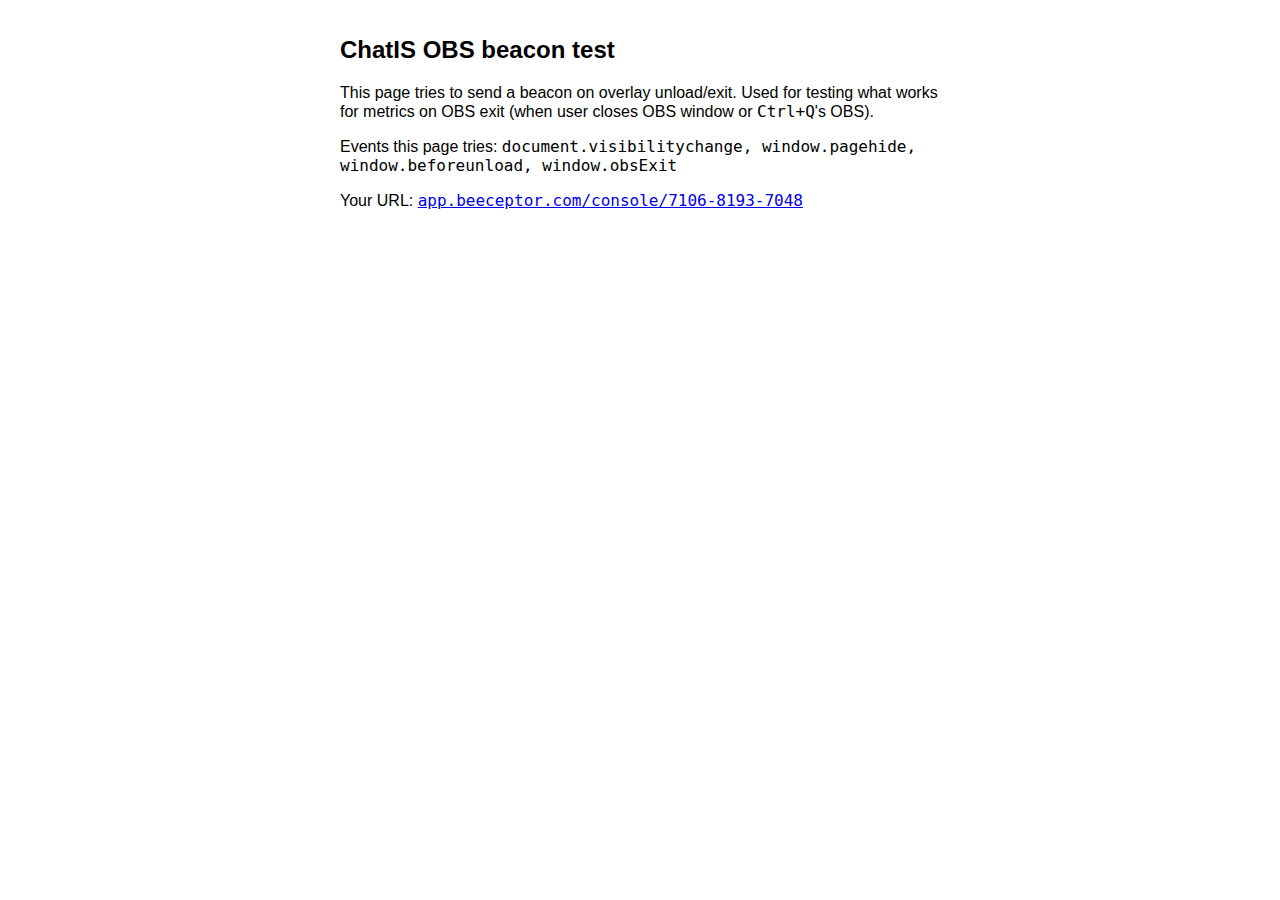
<file: v2/obs-beacon-test.html>
<!DOCTYPE html>
<html>
<head>
    <meta charset="UTF-8" />
    <title>ChatIS OBS beacon test</title>
    <style>
        body {
            font-family: sans-serif;
            max-width: 600px;
            margin: auto;
            padding: 1rem;
        }
        .monospace {
            font-family: monospace;
            font-size: 1rem;
        }
    </style>
    <script>
        (async () => {
            // Generate a nonce in the format `${word}-${word}-${word}` where `word` is a BIP39 word.
            const nonce = await (async () => {
                const wordListUrl = 'https://raw.githubusercontent.com/bitcoin/bips/refs/heads/master/bip-0039/english.txt';
                try {
                    const wordList = await (await fetch(wordListUrl)).text();
                    const words = wordList.split('\n');
                    function randomWord() {
                        return words[Math.floor(Math.random() * words.length)];
                    }
                    return `${randomWord()}-${randomWord()}-${randomWord()}`;
                } catch (err) {
                    // Fallback if the word list can't be fetched.
                    return `${Math.random().toString(10).substring(2, 6)}-${Math.random().toString(10).substring(2, 6)}-${Math.random().toString(10).substring(2, 6)}`;
                }
            })();

            const beeceptorConsole = `app.beeceptor.com/console/${nonce}`;
            const beeceptorBeaconUrl = `https://${nonce}.free.beeceptor.com`;

            document.getElementById("beeceptor-url").textContent = beeceptorConsole;
            document.getElementById("beeceptor-url").href = `https://${beeceptorConsole}`;

            function sendReport(eventType) {
                navigator.sendBeacon(
                    `${beeceptorBeaconUrl}/${eventType}`,
                    JSON.stringify({
                        eventType: eventType,
                        hidden: document.hidden,
                    })
                );
            }

            document.addEventListener("visibilitychange", () => {
                sendReport("visibilitychange");
            });
            window.addEventListener("pagehide", () => {
                sendReport("pagehide");
            });
            window.addEventListener("beforeunload", () => {
                sendReport("beforeunload");
            });

            if (window.obsstudio) {
                window.addEventListener("obsExit", function(event) {
                    sendReport("obsExit");
                });
            }
        })();
    </script>
</head>
<body>
    <h2>ChatIS OBS beacon test</h2>
    <p>
        This page tries to send a beacon on overlay unload/exit.
        Used for testing what works for metrics on OBS exit (when user closes OBS window or <span class="monospace">Ctrl+Q</span>'s OBS).
    </p>
    <p>Events this page tries: <span class="monospace">document.visibilitychange, window.pagehide, window.beforeunload, window.obsExit</span></p>
    <p>Your URL: <a id="beeceptor-url" class="monospace">...</a></p>
</body>
</html>
</file>
